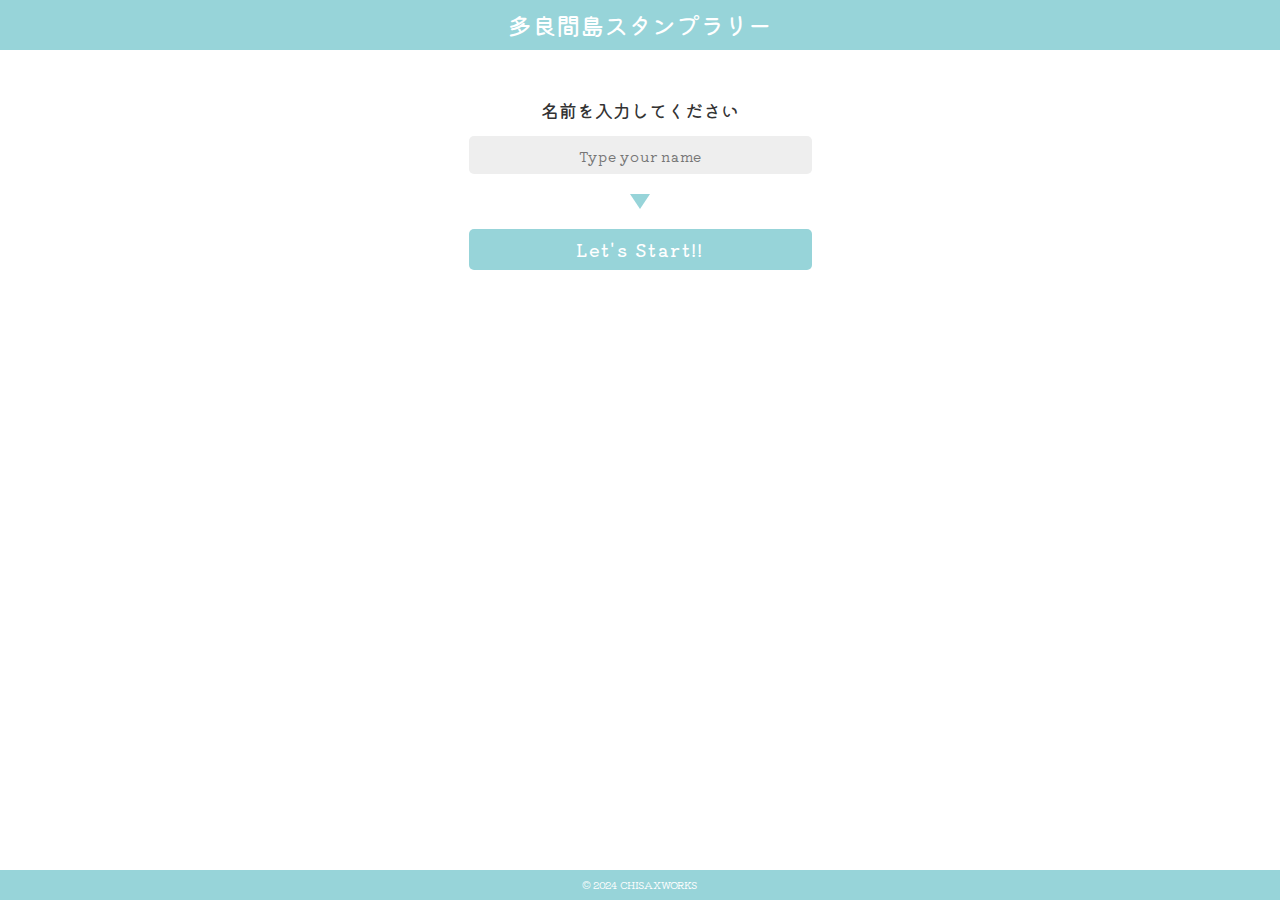
<file: index.html>
<!DOCTYPE html>
<html lang="ja">
<head>
    <meta charset="UTF-8">
    <meta name="viewport" content="width=device-width, initial-scale=1.0">
    <meta http-equiv="X-UA-Compatible" content="ie=edge">

    <!-- Responsive -->
    <meta name="viewport" content="width=device-width,initial-scale=1.0,maximum-scale=1.0,user-scalable=0,viewport-fit=cover">

    <title>多良間島スタンプラリー</title>
    <link rel="stylesheet" href="css/reset2.css">
    <link rel="stylesheet" href="css/style.css">

    <!-- googleフォント -->
    <link rel="preconnect" href="https://fonts.googleapis.com">
    <link rel="preconnect" href="https://fonts.gstatic.com" crossorigin>
    <link href="https://fonts.googleapis.com/css2?family=Noto+Sans+JP:wght@100..900&family=Kiwi+Maru:wght@300;400;500&display=swap" rel="stylesheet">

    <!-- Favicon -->
    <link rel="icon" href="img/favicon.ico">

    <!-- スマホ用アイコン -->
    <link rel="apple-touch-icon" href="img/icon.png" />

</head>
<body>
    <header>
        <h1>多良間島スタンプラリー</h1>
    </header>
    <main>
        <div class="login-wrap">
            <div class="name-wrap">
                <h2>名前を入力してください</h2>
                <input type="text" id="username" placeholder="Type your name" autocomplete="off">
            </div>
            <div class="triangle"></div>
            <button id="login">Let's Start!!</button>
        </div>
    </main>
    <footer class="index-footer">
        <div class="copyright">
            &copy; 2024 CHISAXWORKS
        </div>
    </footer>

    <!-- jQuery -->
    <script src="https://ajax.googleapis.com/ajax/libs/jquery/3.7.1/jquery.min.js"></script>
    <script src="js/index.js"></script>
</body>
</html>
</file>
<file: css/style.css>
body {
    font-family: "Kiwi Maru", "Noto Sans JP", "Hiragino Kaku Gothic ProN", "Arial", "Yu Gothic", "Meiryo", sans-serif;
    background-color: #ffffff;
    color: #333333;
}

header {
    color: #ffffff;
    background-color: #97d4d9;
    height: 50px;
    display: flex;
    justify-content: center;
    align-items: center;
}

#player {
    position: absolute;
    right: 18px;
    top: 11px;
    font-size: 16px;
    background-color: #ffffff;
    color: #46c5c5;
    border-radius: 5px;
    padding: 5px;
}

main {
    height: calc(100vh - 80px);
}

.inner {
    margin: 0 auto;
    display: flex;
    height: 100%;
}

footer {
    color: #ffffff;
    background-color: #97d4d9;
    height: 30px;
    display: flex;
    justify-content: space-between;
    padding: 0 20px;
    align-items: center;
}

.sun_wrap {
    display: flex;
    column-gap: 10px;
    font-size: 12px;
}

.sun_wrap img {
    width: 15px;
}

.copyright {
    font-size: 10px;
}

/* フォント */

h1 {
    font-size: 24px;
    font-weight: 500;
}

h2 {
    font-size: 18px;
    font-weight: 500;
    margin-bottom: 10px;
}

p.spotname {
    font-size: 18px;
}

p.small {
    font-size: 12px;
}

/* 左側（スタンプラリー） */
#disc_area{
    width: 400px;
    height: 100%;
    overflow: auto;
    background-color: #e5f4f5;
}

.title_wrap{
    width: fit-content;
    margin: 0 auto;
    padding: 30px 20px 10px;
    text-align: center;
}

.allitem_wrap {
    width: fit-content;
    margin: 0 auto;
    padding: 20px;
    display: flex;
    flex-direction: column;
    row-gap: 20px;
}

.item_wrap {
    width: 280px;
}

.item {
    display: flex;
    column-gap: 20px;
    align-items: center;
    justify-content: space-between;
    background-color: #ffffff;
    border-radius: 5px;
    padding: 10px 20px;
    cursor: default;
}

.item:hover, .active {
    background-color: #ffffda;
}

.icon {
    width: 20px;
    height: 20px;
}

.check_area {
    background-color: #cccccc;
    border-radius: 50%;
    width: 30px;
    height: 30px;
    cursor: pointer;
}

.check_area:hover {
    background-color: #46c5c5;
}

.check_area img {
    width: 100%;
}

.item_detail {
    background-color: #46c5c5;
    color: #ffffff;
    border-radius: 5px;
    text-align: center;
    padding: 10px;
    display: none;
}

.item_detail img {
    width: 100%;
    margin-top: 10px;
}

/* 右側（マップ） */
#map_area{
    width: calc(100vw - 400px);
    height: 100%;
    background-color: aliceblue;
}


/* googlemap styleカスタマイズ */
.gm-style .gm-style-iw-c {
    flex-direction: row-reverse;
    align-items: center;
}

.gm-style .gm-style-iw-d{
    padding-top: 10px;
    font-size: 14px;
    font-weight: bold;
    font-family: "Kiwi Maru", "Noto Sans JP", "Hiragino Kaku Gothic ProN", "Arial", "Yu Gothic", "Meiryo", sans-serif;
}

/* ログイン画面 */
.index-footer {
    justify-content: center;
}

.login-wrap {
    width: fit-content;
    display: flex;
    flex-direction: column;
    row-gap: 20px;
    font-size: 18px;
    text-align: center;
    /* メインの高さ調整の関係でmargin上下は0 Paddingで調整*/
    margin: 0 auto;
    padding: 50px 10px;
}

.login-wrap h2 {
    font-weight: 500;
    margin-bottom: 15px;

}

.triangle {
    background-color: #97d4d9;
    width: 20px;
    height: 15px;
    clip-path: polygon(0 0, 100% 0, 50% 100%);
    margin: 0 auto;
}

#username {
    display: block;
    padding: 10px;
    border-radius: 5px;
    background-color: #eeeeee;
    width: 100%;
    font-size: 16px;
}

#username::placeholder {
    font-size: 14px;
  }

#login {
    background-color: #97d4d9;
    color: #ffffff;
    padding: 10px 20px;
    border-radius: 5px;
    width: 100%;
    text-align: center;
    font-size: 18px;
    font-weight: 500;
    letter-spacing: 0.08em;
}

#login:hover {
    opacity: 0.8;
}

/* --------------------
    for SP size 
-------------------- */
@media screen and (max-width: 768px){

    .inner {
        flex-direction: column;
    }

    header {
        justify-content: flex-start;
        padding-left: 20px;
    }

    h1 {
        font-size: 21px;
    }

    #player {
        font-size: 12px;
        right: 14px;
        top: 14px;
    }

    #disc_area{
        width: 100%;;
    }

    #map_area{
        width: 100%;
    }

    .title_wrap {
        padding: 20px 10px 0;
    }

}
</file>
<file: css/reset2.css>
/*! destyle.css v2.0.2 | MIT License | https://github.com/nicolas-cusan/destyle.css */

/* Reset box-model and set borders */
/* ============================================ */

*,
::before,
::after {
  box-sizing: border-box;
  border-style: solid;
  border-width: 0;
}

/* Document */
/* ============================================ */

/**
 * 1. Correct the line height in all browsers.
 * 2. Prevent adjustments of font size after orientation changes in iOS.
 * 3. Remove gray overlay on links for iOS.
 */

html {
  line-height: 1.15; /* 1 */
  -webkit-text-size-adjust: 100%; /* 2 */
  -webkit-tap-highlight-color: transparent; /* 3*/
}

/* Sections */
/* ============================================ */

/**
 * Remove the margin in all browsers.
 */

body {
  margin: 0;
}

/**
 * Render the `main` element consistently in IE.
 */

main {
  display: block;
}

/* Vertical rhythm */
/* ============================================ */

p,
table,
blockquote,
address,
pre,
iframe,
form,
figure,
dl {
  margin: 0;
}

/* Headings */
/* ============================================ */

h1,
h2,
h3,
h4,
h5,
h6 {
  font-size: inherit;
  line-height: inherit;
  font-weight: inherit;
  margin: 0;
}

/* Lists (enumeration) */
/* ============================================ */

ul,
ol {
  margin: 0;
  padding: 0;
  list-style: none;
}

/* Lists (definition) */
/* ============================================ */

dt {
  font-weight: bold;
}

dd {
  margin-left: 0;
}

/* Grouping content */
/* ============================================ */

/**
 * 1. Add the correct box sizing in Firefox.
 * 2. Show the overflow in Edge and IE.
 */

hr {
  box-sizing: content-box; /* 1 */
  height: 0; /* 1 */
  overflow: visible; /* 2 */
  border-top-width: 1px;
  margin: 0;
  clear: both;
  color: inherit;
}

/**
 * 1. Correct the inheritance and scaling of font size in all browsers.
 * 2. Correct the odd `em` font sizing in all browsers.
 */

pre {
  font-family: monospace, monospace; /* 1 */
  font-size: inherit; /* 2 */
}

address {
  font-style: inherit;
}

/* Text-level semantics */
/* ============================================ */

/**
 * Remove the gray background on active links in IE 10.
 */

a {
  background-color: transparent;
  text-decoration: none;
  color: inherit;
}

/**
 * 1. Remove the bottom border in Chrome 57-
 * 2. Add the correct text decoration in Chrome, Edge, IE, Opera, and Safari.
 */

abbr[title] {
  text-decoration: underline; /* 2 */
  text-decoration: underline dotted; /* 2 */
}

/**
 * Add the correct font weight in Chrome, Edge, and Safari.
 */

b,
strong {
  font-weight: bolder;
}

/**
 * 1. Correct the inheritance and scaling of font size in all browsers.
 * 2. Correct the odd `em` font sizing in all browsers.
 */

code,
kbd,
samp {
  font-family: monospace, monospace; /* 1 */
  font-size: inherit; /* 2 */
}

/**
 * Add the correct font size in all browsers.
 */

small {
  font-size: 80%;
}

/**
 * Prevent `sub` and `sup` elements from affecting the line height in
 * all browsers.
 */

sub,
sup {
  font-size: 75%;
  line-height: 0;
  position: relative;
  vertical-align: baseline;
}

sub {
  bottom: -0.25em;
}

sup {
  top: -0.5em;
}

/* Embedded content */
/* ============================================ */

/**
 * Prevent vertical alignment issues.
 */

img,
embed,
object,
iframe {
  vertical-align: bottom;
}

/* Forms */
/* ============================================ */

/**
 * Reset form fields to make them styleable
 */

button,
input,
optgroup,
select,
textarea {
  -webkit-appearance: none;
  appearance: none;
  vertical-align: middle;
  color: inherit;
  font: inherit;
  background: transparent;
  padding: 0;
  margin: 0;
  outline: 0;
  border-radius: 0;
  text-align: inherit;
}

/**
 * Reset radio and checkbox appearance to preserve their look in iOS.
 */

[type="checkbox"] {
  -webkit-appearance: checkbox;
  appearance: checkbox;
}

[type="radio"] {
  -webkit-appearance: radio;
  appearance: radio;
}

/**
 * Show the overflow in IE.
 * 1. Show the overflow in Edge.
 */

button,
input {
  /* 1 */
  overflow: visible;
}

/**
 * Remove the inheritance of text transform in Edge, Firefox, and IE.
 * 1. Remove the inheritance of text transform in Firefox.
 */

button,
select {
  /* 1 */
  text-transform: none;
}

/**
 * Correct the inability to style clickable types in iOS and Safari.
 */

button,
[type="button"],
[type="reset"],
[type="submit"] {
  cursor: pointer;
  -webkit-appearance: none;
  appearance: none;
}

button[disabled],
[type="button"][disabled],
[type="reset"][disabled],
[type="submit"][disabled] {
  cursor: default;
}

/**
 * Remove the inner border and padding in Firefox.
 */

button::-moz-focus-inner,
[type="button"]::-moz-focus-inner,
[type="reset"]::-moz-focus-inner,
[type="submit"]::-moz-focus-inner {
  border-style: none;
  padding: 0;
}

/**
 * Restore the focus styles unset by the previous rule.
 */

button:-moz-focusring,
[type="button"]:-moz-focusring,
[type="reset"]:-moz-focusring,
[type="submit"]:-moz-focusring {
  outline: 1px dotted ButtonText;
}

/**
 * Remove arrow in IE10 & IE11
 */

select::-ms-expand {
  display: none;
}

/**
 * Remove padding
 */

option {
  padding: 0;
}

/**
 * Reset to invisible
 */

fieldset {
  margin: 0;
  padding: 0;
  min-width: 0;
}

/**
 * 1. Correct the text wrapping in Edge and IE.
 * 2. Correct the color inheritance from `fieldset` elements in IE.
 * 3. Remove the padding so developers are not caught out when they zero out
 *    `fieldset` elements in all browsers.
 */

legend {
  color: inherit; /* 2 */
  display: table; /* 1 */
  max-width: 100%; /* 1 */
  padding: 0; /* 3 */
  white-space: normal; /* 1 */
}

/**
 * Add the correct vertical alignment in Chrome, Firefox, and Opera.
 */

progress {
  vertical-align: baseline;
}

/**
 * Remove the default vertical scrollbar in IE 10+.
 */

textarea {
  overflow: auto;
}

/**
 * Correct the cursor style of increment and decrement buttons in Chrome.
 */

[type="number"]::-webkit-inner-spin-button,
[type="number"]::-webkit-outer-spin-button {
  height: auto;
}

/**
 * 1. Correct the outline style in Safari.
 */

[type="search"] {
  outline-offset: -2px; /* 1 */
}

/**
 * Remove the inner padding in Chrome and Safari on macOS.
 */

[type="search"]::-webkit-search-decoration {
  -webkit-appearance: none;
}

/**
 * 1. Correct the inability to style clickable types in iOS and Safari.
 * 2. Change font properties to `inherit` in Safari.
 */

::-webkit-file-upload-button {
  -webkit-appearance: button; /* 1 */
  font: inherit; /* 2 */
}

/**
 * Clickable labels
 */

/* label[for] {
  cursor: pointer;
} */
/* ↑今回のPF用にカスタマイズ */

/* Interactive */
/* ============================================ */

/*
 * Add the correct display in Edge, IE 10+, and Firefox.
 */

details {
  display: block;
}

/*
 * Add the correct display in all browsers.
 */

summary {
  display: list-item;
}

/*
 * Remove outline for editable content.
 */

[contenteditable] {
  outline: none;
}

/* Table */
/* ============================================ */

table {
  border-collapse: collapse;
  border-spacing: 0;
}

caption {
  text-align: left;
}

td,
th {
  vertical-align: top;
  padding: 0;
}

th {
  text-align: left;
  font-weight: bold;
}

/* Misc */
/* ============================================ */

/**
 * Add the correct display in IE 10+.
 */

template {
  display: none;
}

/**
 * Add the correct display in IE 10.
 */

[hidden] {
  display: none;
}
</file>
